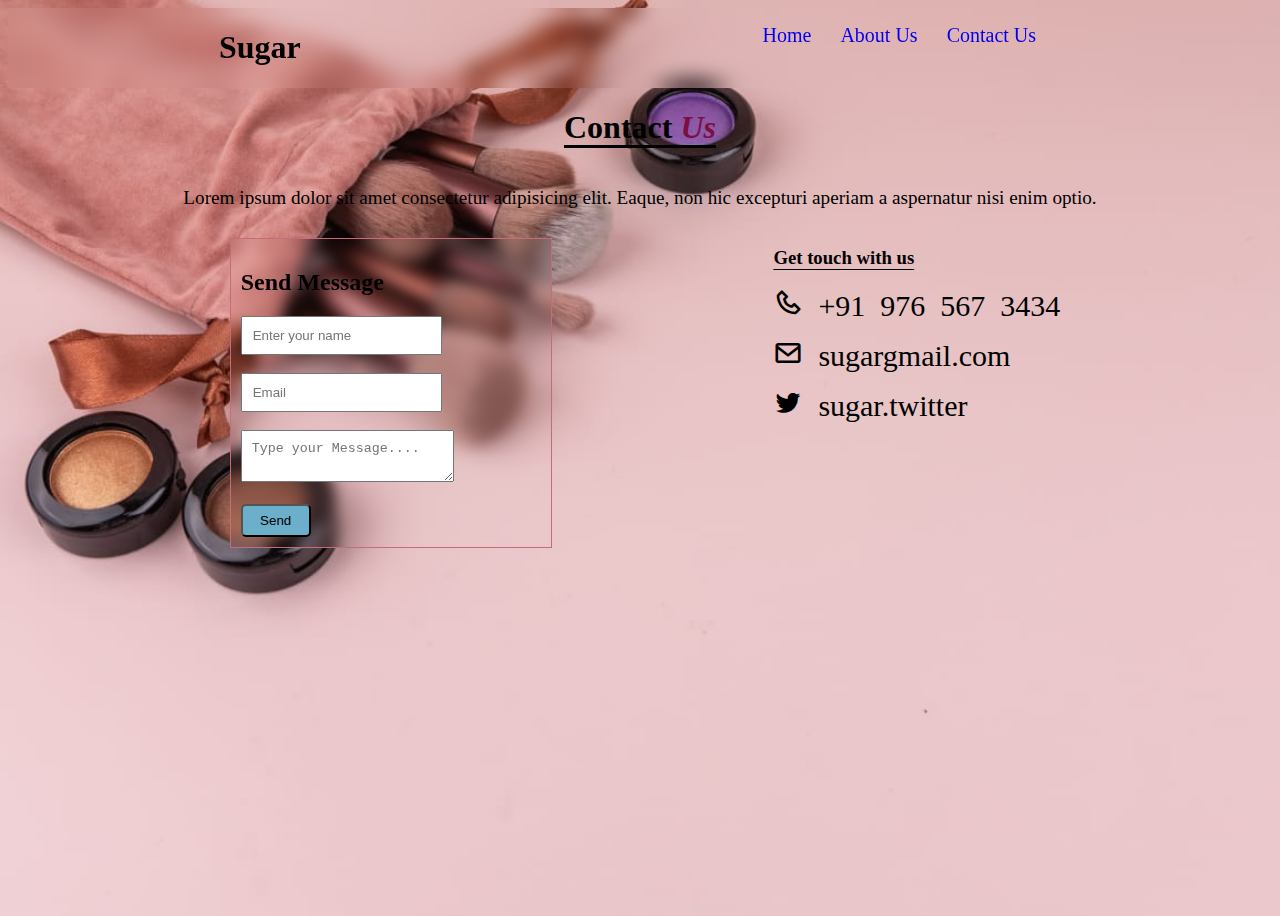
<file: contactus.html>
<!DOCTYPE html>
<html lang="en">
<head>
    <meta charset="UTF-8">
    <meta name="viewport" content="width=device-width, initial-scale=1.0">
    <title>Image Gallery</title>
    
    <link rel="stylesheet" href="https://cdn.jsdelivr.net/npm/boxicons@latest/css/boxicons.min.css">
    
    <style>
        .q1 {
            justify-content: space-evenly;
            display: flex;
            flex-wrap: wrap;
            
        }
        .e1 {
            width: 300px;
            margin: 10px;
            border: 1px solid rgb(197, 108, 123);
            padding:10px;
            backdrop-filter: blur(7px);
            
        }
        
        /* @media (max-width: 768px) {
            .e1 {
                width: 45%; 
            }
        /* } */
        
       
         
        .navbar{
            justify-content: space-around;
            display: flex;
            /* backdrop-filter: blur(30px); */
            /* background: transparent;      */
            backdrop-filter: blur(10px);
        }
        .navbar ul li  {
            display: inline-block;
            margin-right: 25px;
            font-size: 20px;
            list-style: none;
        }
        .navbar a{
             text-decoration: none;
        }
        body{
            background-image: url(./images/contactus.jpeg);
            background-repeat: no-repeat;
            background-size: cover;
            height:100vh;
        }
        @media (max-width: 480px){
                body{
                    height: 180vh;
                }
            }
        .one{
            justify-content: center;
            display: flex;
            text-align: center;
            text-decoration: underline;
            text-underline-offset: 7px;
            
        }
        .two{
            justify-content: center;
            display: flex;
            text-align: center;
            font-size: larger;

            
        }
        h3{
            
            text-decoration: underline;
            text-underline-offset: 5px;
        }
        input{
            padding: 10px;
        }
        button{
            background-color: rgb(107, 175, 202);
            padding: 7px;
            width: 70px;
            border-radius: 5px;
        }
        button:hover{
            background-color: beige;
        }
        textarea{
            padding:10px
        }
        
            

            
    </style>
</head>
<body>
    <nav class="navbar">
        <div class="logo">
            <h1>Sugar</h1>
        </div>
        <ul class="navlinks">
            <li><a href="./index.html">Home</a></li>
            <li><a href="./about.html">About Us</a></li>
            <li><a href="./contactus.html">Contact Us</a></li>
        </ul>
    </nav>
    <div class="one" >
        <h1>Contact <cite style="color:rgb(124, 14, 67)">Us</cite></h1>
        
    </div>
    <div class="two">
          <p>Lorem ipsum dolor sit amet consectetur adipisicing elit. Eaque, non hic excepturi aperiam a aspernatur nisi enim optio.</p>
    </div>
    <div class="q1">
        <div class="e1">
            <h2>Send Message</h2>
            <form action="">
                <input type="text" placeholder="Enter your name"><br><br>
                <input type="Email" placeholder="Email"><br><br>
                <textarea name="" id="" cols="22px"  placeholder="Type your Message...."></textarea><br><br>
                <button type="submit">Send</button>
            </form>
            
            
            
        </div>
        <div>
            <h3>Get touch with us</h3>
            <div class="three" >
                <i class='bx bx-phone' style="font-size: 30px;"> +91 976 567 3434  </i><br><br>
                <i class='bx bx-envelope' style="font-size: 30px;"> sugargmail.com</i><br><br>
                <i class='bx bxl-twitter' style="font-size: 30px;"> sugar.twitter</i>
            </div>
        
            
        
        </div>
        
        
    </div>
</body>
</html>
</file>
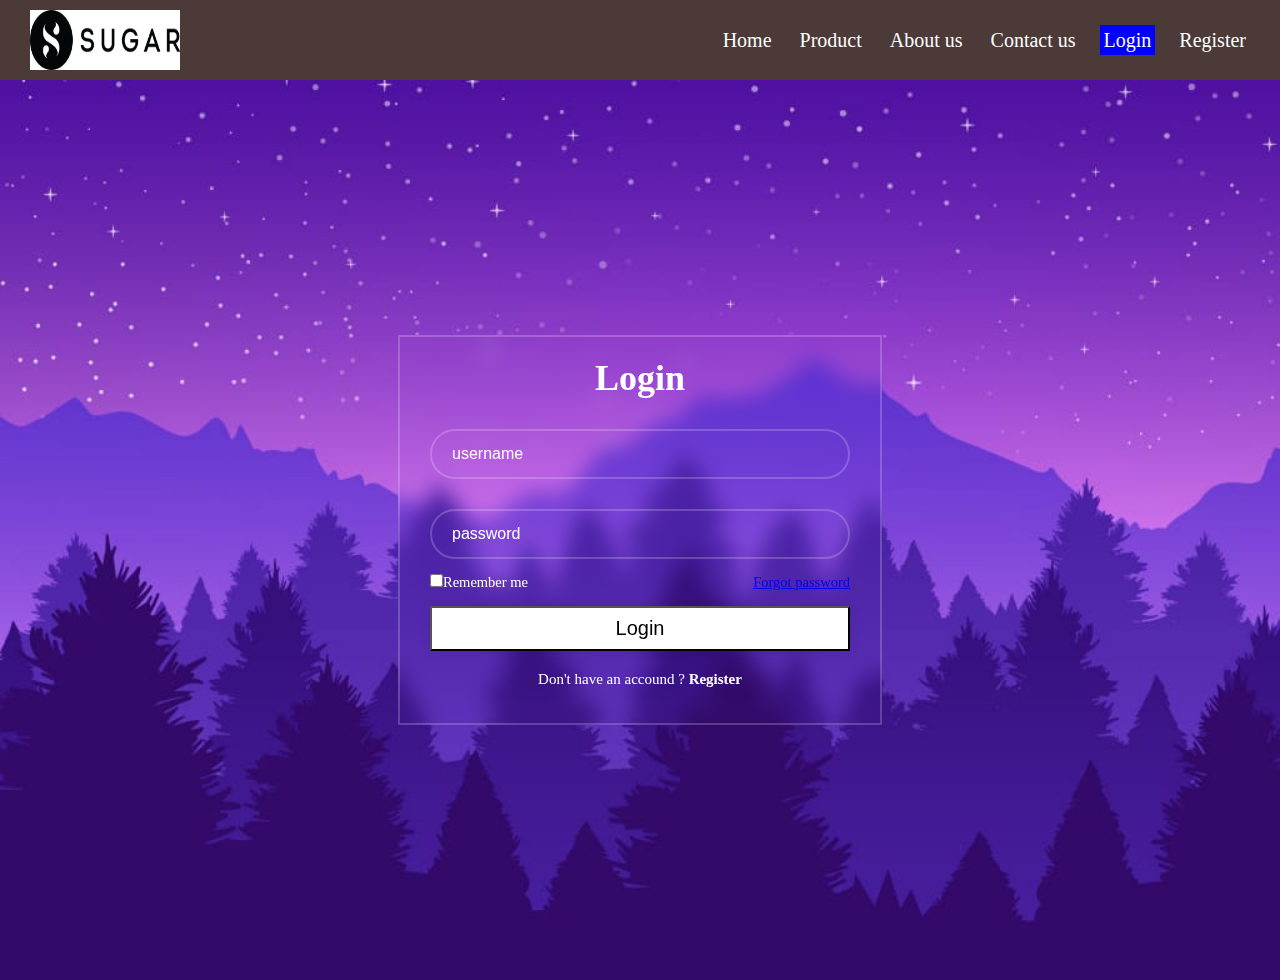
<file: login1.html>
<html>
    <head>
        <title></title>
        <link rel="stylesheet" href="login1.css">
    </head>
    <body>
        <nav class="navbar">
            <div class="logo">
                <h1><img src="./images/logo 2.jpeg" alt="" style="width: 150px; height:60px; ; "></h1>
            </div>
            <ul class="nav-link">
                <li><a href="./index.html">Home</a></li>
                <li><a href="#p1">Product</a></li>
                <li><a href="./about.html">About us</a></li>
                <li><a href="./contactus.html">Contact us</a></li>
                <li><a href="./login1.html" class="active" >Login </a></li>
                <li><a href="./register1.html"> Register</a></li>
            </ul>
        </nav>
        
        <div class="body"> 
            <div class="container">
                <form action="">
                    <h2>Login</h1>
                    <div class="input-box">
                        <input type="text" placeholder="username">
                    </div>
                    <div class="input-box">
                        <input type="password" placeholder="password">
                    </div>
                    <div class="remember-forgot">
                        <label for=""><input type="checkbox">Remember me</label>
                        <a href="#">Forgot password</a>
                    </div>
                    <button type="submit" class="btn">Login</button>
                    <div class="register-link">
                        <p>Don't have an accound ? <a href="#">Register</a></p>
        
                    </div>
                </form>

            </div>


        </div>
    </body>

</html>
</file>
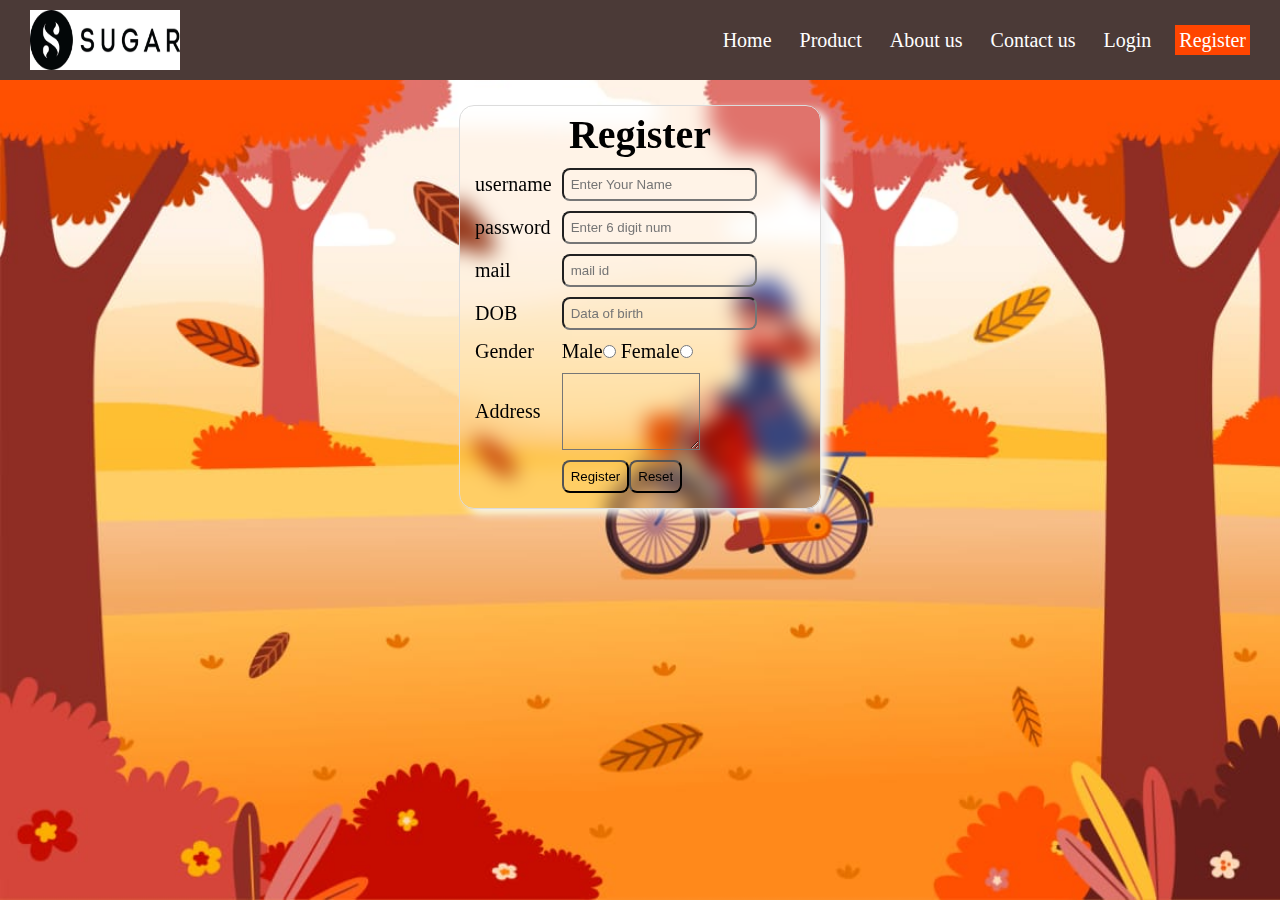
<file: register1.html>
<html>
    <head>
        <title></title>
        <link rel="stylesheet" href="register.css">
    </head>
    <body>
        <nav class="navbar">
            <div class="logo">
                <h1><img src="./images/logo 2.jpeg" alt="" style="width: 150px; height:60px; ; "></h1>
            </div>
            <ul class="nav-link">
                <li><a href="./index.html">Home</a></li>
                <li><a href="#p1">Product</a></li>
                <li><a href="./about.html">About us</a></li>
                <li><a href="./contactus.html">Contact us</a></li>
                <li><a href="./login1.html" >Login</a></li>
                <li><a href="./register1.html" class="active"> Register</a></li>
            </ul>
        </nav>
        
            <div class="reg">
            
                <div class="container">
                    <table>
                        <form action="">
                            <h1>Register</h1>
                            <tr>
                                <td><label>username</label></td>
                                <td><input type="text" placeholder="Enter Your Name"/></td>
                            </tr>
                            <tr>
                                <td><label>password</label></td>
                                <td><input type="password" placeholder="Enter 6 digit num"/></td>
                            </tr>
                            <tr>
                                <td><label>mail</label></td>
                                <td><input type="mail" placeholder="mail id"></td>
                            </tr>
                            <tr>
                                <td><label>DOB</label></td>
                                <td><input type="dob" placeholder="Data of birth"></td>
                            </tr>
                            <tr>
                                <td>Gender</td>
                                <td>
                                    Male<input type="radio" name="gender"/>
                                    Female<input type="radio" name="gender"/>
                                </td>
                            </tr>
                            <!-- <tr>
                                <td>Course</td>
                                <td>
                                    UG<input type="checkbox"/>
                                    PG<input type="checkbox"/>
                                </td>
                            </tr> -->
                            <tr>
                                <td>Address</td>
                                <td>
                                    <textarea cols="15" rows="5"></textarea>
                                </td>
                            </tr>
                            <!-- <tr>
                                <td>Degree</td>
                                <td>
                                    <select>
                                        <option value="B.Tech">B.Tech</option>
                                        <option value="M.Tech">M.Tech</option>
                                        <optgroup label="others">
                                            <option value="p.hd">p.hd</option>
                                        </optgroup>
                                    </select>
                                </td>
                            </tr> -->
                            <tr>
                                <td></td>
                            
                                <td><input type="submit" value="Register"/><input type="reset" value="Reset"/></td>
                                
                                
                            </tr>
                            
                        </form>
                    </table>
    
                </div>
    
            </div>
            

        

    </body>
</html>
</file>
<file: login1.css>
*{
    margin: 0;
    padding:0;
}
.navbar{
    display:flex;
    justify-content: space-between;
    padding: 10px 30px;
    align-items: center;
    background-color:#4B3A37;
}
.logo h1 a{
    display: inline-block; 
    text-decoration: none;
    font-size: 28px;
    color: snow;
}
.nav-link{
    list-style: none;
    display: flex;
}
.nav-link li{
    margin-left: 20px;

}
.nav-link a{
    text-decoration: none;
    font-size: 20px;
    color:white;
    padding:4px;
}
.nav-link a:hover{
    text-decoration: underline;
    color: violet;
}
.body{
    display: flex;
    justify-content: center;
    align-items: center;
    background-image: url(./images/hh.jpeg);
    background-repeat:no-repeat;
    background-size: cover;
     min-height: 100vh; 


}
.container{
    width: 420px;
    background-color: transparent;
    color:white;
    border:2px solid rgba(255,255,255,.2);
    padding:20px 30px;
    backdrop-filter: blur(10px);
}
.container h2{
    font-size: 36px;
    text-align: center;
}
.container .input-box{
    width:100%;
    height:50px;
    margin:30px 0;
}
.input-box input{
    width:100%;
    height:100%;
    background: transparent;
    border:2px solid rgba(255,255,255,.2);
    border-radius:40px;
    font-size: 16px;
    color:#fff;
    padding:20px 45px 20px 20px;
}
.input-box input::placeholder{
    color:#fff;
}
.remember-forgot{
    justify-content: space-between;
    display: flex;
    font-size: 14.5px;
    margin:-15px 0  15px;
}
.remember-forgot a:hover{
    text-decoration: underline;
    color:black;

}
.btn{
    width:100%;
    height:45px;
    background-color: #fff;
    color:black;
    font-size: 20px;
    box-shadow: 0 0 10px rgba(0,0,0,.1);
    cursor: pointer;
}
.register-link{
    font-size: 15px;
    text-align: center;
    margin: 20px 0 15px;
}
.register-link p a{
    color: #fff;
    text-decoration: none;
    font-weight: 600;

}
.register-link p a:hover{
    text-decoration: underline;
}
.active{
    background-color: blue;
    color:black;
}
</file>
<file: register.css>
*{
    margin: 0;
    padding:0;
}
.navbar{
    display:flex;
    justify-content: space-between;
    padding: 10px 30px;
    align-items: center;
    background-color:#4B3A37;
}
.logo h1 a{
    display: inline-block; 
    text-decoration: none;
    font-size: 28px;
    color: snow;
}
.nav-link{
    list-style: none;
    display: flex;
}
.nav-link li{
    margin-left: 20px;

}
.nav-link a{
    text-decoration: none;
    font-size: 20px;
    color:white;
    padding:4px;
}
.nav-link a:hover{
    text-decoration: underline;
    color: violet;
}
body{
    background-image: url(./images/aa.jpeg);
    background-repeat: no-repeat;
    background-size: cover;
}
.reg{
    justify-content: center;
    display: flex;
    
}
.container h1{
    text-align: center;
    
}
.container,table, form, tr,td{
    padding:4px;
    font-size: 20px;
    
    
}
.container{
    justify-content: center;
    border:1px solid gainsboro;
    padding:5px;
    margin-top: 25px;
    width: 350px;
    box-shadow: 7px 5px 10px whitesmoke;
    
    backdrop-filter: blur(10px);
    background-color: transparent;
    border-radius: 15px;;
}
input{
    background-color: transparent;
    padding: 7px;
    border-radius: 8px;
}
tr td textarea{
    background-color: transparent;
}
.active{
    background-color: orangered;
    color: black;
}
</file>
